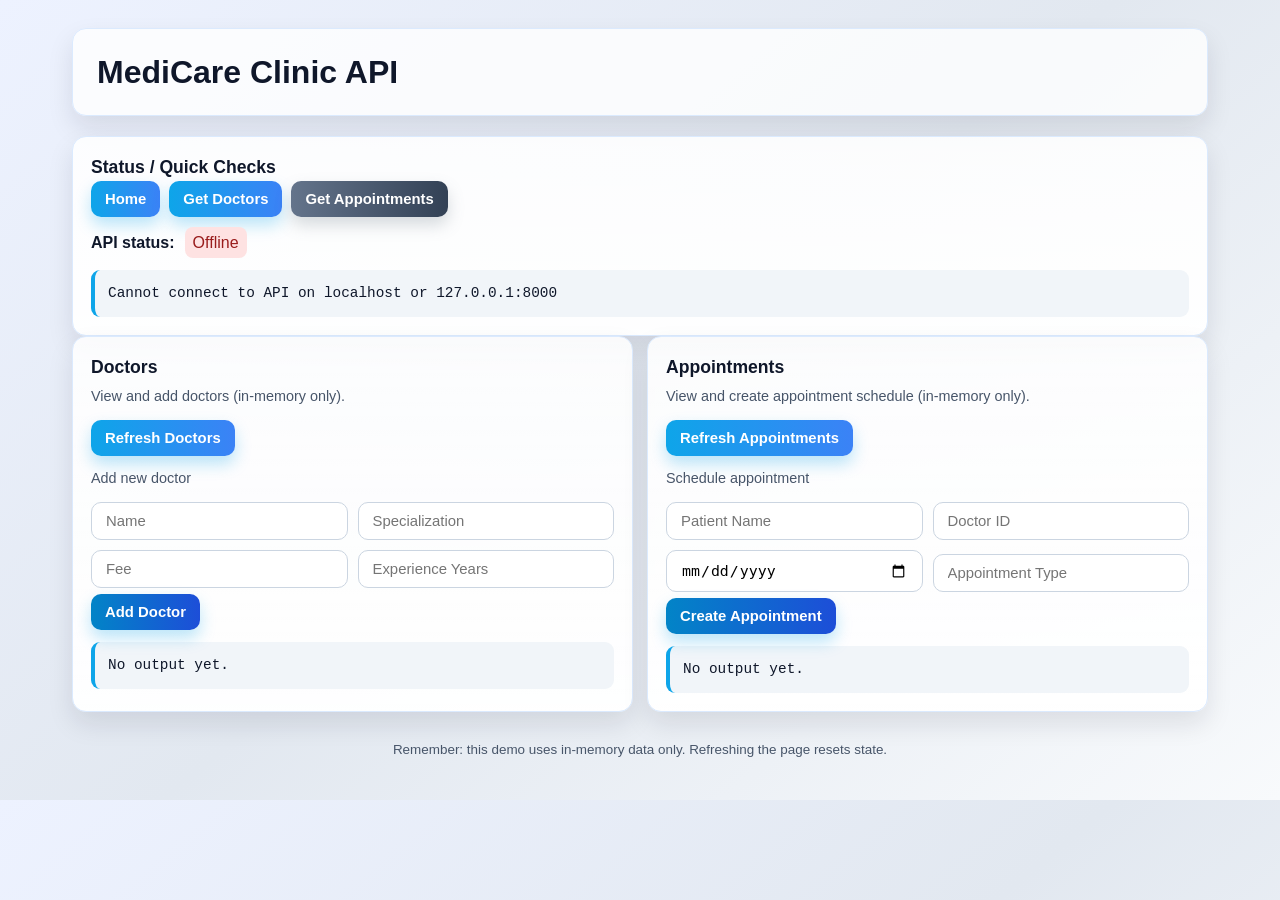
<file: frontend/index.html>
﻿<!DOCTYPE html>
<html lang="en">
<head>
    <meta charset="UTF-8">
    <meta name="viewport" content="width=device-width, initial-scale=1.0">
    <title>MediCare Clinic - Professional UI</title>
    <link rel="stylesheet" href="style.css">
</head>
<body>
    <div class="page">
        <header>
            <h1 class="title">MediCare Clinic API</h1>
        </header>

        <section class="card">
            <p class="section-title">Status / Quick Checks</p>
            <div class="row">
                <button onclick="getHome()">Home</button>
                <button onclick="getDoctors()">Get Doctors</button>
                <button class="secondary" onclick="getAppointments()">Get Appointments</button>
            </div>
            <div class="row" style="gap:10px; margin-top:10px; align-items:center;">
                <span style="font-weight:600">API status:</span>
                <span id="apiStatus" style="padding:4px 8px; border-radius:8px; background:#fde047; color:#1f2937;">Unknown</span>
            </div>
            <div id="statusOutput" class="output">No output yet.</div>
        </section>

        <div class="grid">
            <div class="card">
                <p class="section-title">Doctors</p>
                <p class="section-subtitle">View and add doctors (in-memory only).</p>

                <div class="row">
                    <button onclick="getDoctors()">Refresh Doctors</button>
                </div>

                <section style="margin-top: 12px;">
                    <p class="section-subtitle">Add new doctor</p>
                    <div class="form-grid">
                        <input id="docName" type="text" placeholder="Name" required>
                        <input id="docSpec" type="text" placeholder="Specialization" required>
                        <input id="docFee" type="number" min="0" placeholder="Fee" required>
                        <input id="docExp" type="number" min="0" placeholder="Experience Years" required>
                    </div>
                    <button class="small-btn" onclick="addDoctor()">Add Doctor</button>
                </section>

                <div id="doctorsOutput" class="output">No output yet.</div>
            </div>

            <div class="card">
                <p class="section-title">Appointments</p>
                <p class="section-subtitle">View and create appointment schedule (in-memory only).</p>

                <div class="row">
                    <button onclick="getAppointments()">Refresh Appointments</button>
                </div>

                <section style="margin-top: 12px;">
                    <p class="section-subtitle">Schedule appointment</p>
                    <div class="form-grid">
                        <input id="apptPatient" type="text" placeholder="Patient Name" required>
                        <input id="apptDocId" type="number" min="1" placeholder="Doctor ID" required>
                        <input id="apptDate" type="date" required>
                        <input id="apptType" type="text" placeholder="Appointment Type" required>
                    </div>
                    <button class="small-btn" onclick="createAppointment()">Create Appointment</button>
                </section>

                <div id="appointmentsOutput" class="output">No output yet.</div>
            </div>
        </div>

        <footer class="footer">Remember: this demo uses in-memory data only. Refreshing the page resets state.</footer>
    </div>

    <script>
        const hosts = ['127.0.0.1', 'localhost'];
        const port = 8000;
        let baseUrl = `http://${hosts[0]}:${port}`;

        async function parseResponse(res) {
            const raw = await res.text();
            let data;

            try {
                data = raw ? JSON.parse(raw) : null;
            } catch {
                data = raw;
            }

            if (!res.ok) {
                const message =
                    (data && typeof data === 'object' && (data.detail || data.message)) ||
                    `Request failed with status ${res.status}`;
                throw new Error(typeof message === 'string' ? message : JSON.stringify(message));
            }

            return data;
        }

        function setApiStatus(isOk) {
            const statusEl = document.getElementById('apiStatus');
            if (!statusEl) return;
            statusEl.textContent = isOk ? 'Online' : 'Offline';
            statusEl.style.background = isOk ? '#dcfce7' : '#fee2e2';
            statusEl.style.color = isOk ? '#166534' : '#991b1b';
        }

        async function setStatus(text) {
            document.getElementById('statusOutput').textContent = text;
        }

        async function chooseBaseUrl() {
            for (const host of hosts) {
                const testUrl = `http://${host}:${port}/`;
                try {
                    const resp = await fetch(testUrl, {method:'GET'});
                    if (resp.ok) {
                        baseUrl = testUrl.slice(0, -1);
                        return true;
                    }
                } catch {
                    // try next host
                }
            }
            return false;
        }

        async function getHome() {
            try {
                const res = await fetch(`${baseUrl}/`);
                const data = await parseResponse(res);
                setStatus('Home endpoint response:\n' + JSON.stringify(data, null, 2));
                setApiStatus(true);
            } catch (err) {
                setStatus('Failed to fetch /: ' + err.message);
                setApiStatus(false);
            }
        }

        async function getDoctors() {
            try {
                const res = await fetch(`${baseUrl}/doctors`);
                const data = await parseResponse(res);
                document.getElementById('doctorsOutput').textContent = JSON.stringify(data, null, 2);
                setStatus('Doctors fetched successfully. Count: ' + data.total);
            } catch (err) {
                document.getElementById('doctorsOutput').textContent = '';
                setStatus('Failed to fetch /doctors: ' + err.message);
            }
        }

        async function addDoctor() {
            const name = document.getElementById('docName').value;
            const specialization = document.getElementById('docSpec').value;
            const fee = Number(document.getElementById('docFee').value);
            const experience_years = Number(document.getElementById('docExp').value);

            if (!name || !specialization || Number.isNaN(fee) || Number.isNaN(experience_years)) {
                setStatus('All doctor fields are required.');
                return;
            }

            try {
                const res = await fetch(`${baseUrl}/doctors`, {
                    method: 'POST',
                    headers: { 'Content-Type': 'application/json' },
                    body: JSON.stringify({ name, specialization, fee, experience_years, is_available: true })
                });
                const data = await parseResponse(res);
                setStatus('Add doctor response:\n' + JSON.stringify(data, null, 2));
                getDoctors();
            } catch (err) {
                setStatus('Failed to add doctor: ' + err.message);
            }
        }

        async function getAppointments() {
            try {
                const res = await fetch(`${baseUrl}/appointments`);
                const data = await parseResponse(res);
                document.getElementById('appointmentsOutput').textContent = JSON.stringify(data, null, 2);
                setStatus('Appointments fetched successfully. Count: ' + data.total);
            } catch (err) {
                document.getElementById('appointmentsOutput').textContent = '';
                setStatus('Failed to fetch /appointments: ' + err.message);
            }
        }

        async function createAppointment() {
            const patient_name = document.getElementById('apptPatient').value;
            const doctor_id = Number(document.getElementById('apptDocId').value);
            const date = document.getElementById('apptDate').value;
            const appointment_type = document.getElementById('apptType').value;

            if (!patient_name || Number.isNaN(doctor_id) || !date || !appointment_type) {
                setStatus('All appointment fields are required.');
                return;
            }

            try {
                const res = await fetch(`${baseUrl}/appointments`, {
                    method: 'POST',
                    headers: { 'Content-Type': 'application/json' },
                    body: JSON.stringify({ patient_name, doctor_id, date, appointment_type })
                });
                const data = await parseResponse(res);
                setStatus('Create appointment response:\n' + JSON.stringify(data, null, 2));
                getAppointments();
            } catch (err) {
                setStatus('Failed to create appointment: ' + err.message);
            }
        }

        window.onload = async function () {
            const ok = await chooseBaseUrl();
            setApiStatus(ok);
            if (!ok) {
                setStatus('Cannot connect to API on localhost or 127.0.0.1:8000');
                return;
            }

            await getHome();
            await getDoctors();
            await getAppointments();
        }
    </script>
</body>
</html>
</file>
<file: frontend/style.css>
:root {
    --bg: #f5f7fb;
    --bg-dark: #15202b;
    --card: #ffffff;
    --text: #0f172a;
    --subtext: #475569;
    --primary: #0ea5e9;
    --primary-soft: rgba(14, 165, 233, 0.14);
    --border: #dbeafe;
    --danger: #ef4444;
    --success: #22c55e;
    --shadow: 0 12px 26px rgba(15, 23, 42, 0.1);
}

*, *::before, *::after { box-sizing: border-box; }

body {
    margin: 0;
    background: linear-gradient(140deg, #edf2ff 0%, #e2e8f0 50%, #f8fafc 100%);
    font-family: 'Inter', 'Segoe UI', Tahoma, Geneva, Verdana, sans-serif;
    color: var(--text);
    line-height: 1.45;
}

.page {
    max-width: 1180px;
    margin: 0 auto;
    padding: 28px 22px 40px;
}

header {
    background: #ffffffcc;
    border: 1px solid #dbeafe;
    border-radius: 14px;
    box-shadow: var(--shadow);
    padding: 20px 24px;
    margin-bottom: 20px;
}

.title {
    margin: 0;
    font-size: 2rem;
    font-weight: 800;
}

.subtitle {
    margin: 6px 0 0;
    color: var(--subtext);
    font-size: 1rem;
}

.grid {
    display: grid;
    grid-template-columns: repeat(auto-fit, minmax(340px, 1fr));
    gap: 14px;
}

.card {
    background: linear-gradient(180deg, rgba(255,255,255,0.88), rgba(255,255,255,0.98));
    border: 1px solid #dbeafe;
    border-radius: 14px;
    padding: 18px;
    box-shadow: var(--shadow);
    transition: transform 0.2s ease, box-shadow 0.2s ease;
}

.card:hover { transform: translateY(-2px); box-shadow: 0 14px 34px rgba(15, 23, 42, 0.16); }

.section-title {
    margin: 0;
    font-size: 1.1rem;
    font-weight: 700;
    color: #0f172a;
}

.section-subtitle {
    margin: 6px 0 13px;
    color: var(--subtext);
    font-size: 0.9rem;
}

.row {
    display: flex;
    gap: 9px;
    flex-wrap: wrap;
    align-items: center;
    margin-bottom: 10px;
}

button, input[type=text], input[type=number], input[type=date] {
    border: 1px solid #cbd5e1;
    border-radius: 10px;
    padding: 10px 14px;
    font-size: 0.93rem;
    outline: none;
}

button {
    cursor: pointer;
    color: #fff;
    background: linear-gradient(90deg, #0ea5e9, #3b82f6);
    border: none;
    font-weight: 700;
    transition: transform 0.15s ease, box-shadow 0.15s ease;
    box-shadow: 0 8px 16px rgba(14, 165, 233, 0.28);
}

button:hover { transform: translateY(-1px); box-shadow: 0 10px 20px rgba(14, 165, 233, 0.33); }

button.secondary {
    background: linear-gradient(90deg, #64748b, #334155);
    box-shadow: 0 8px 16px rgba(99, 115, 129, 0.25);
}

.small-btn {
    background: linear-gradient(90deg, #0284c7, #1d4ed8);
    margin-top: 6px;
}

.output {
    margin-top: 12px;
    background: #f1f5f9;
    border-left: 4px solid var(--primary);
    padding: 13px;
    border-radius: 9px;
    white-space: pre-wrap;
    max-height: 270px;
    overflow: auto;
    font-family: 'Fira Code', Consolas, 'Courier New', monospace;
    font-size: 0.9rem;
}

.form-grid {
    display: grid;
    grid-template-columns: 1fr 1fr;
    gap: 10px;
    align-items: end;
}

.info-chip {
    display: inline-flex;
    align-items: center;
    gap: 6px;
    padding: 6px 10px;
    border-radius: 999px;
    background: var(--primary-soft);
    color: #1065a0;
    font-weight: 600;
    font-size: 0.84rem;
}

.footer {
    margin-top: 28px;
    color: var(--subtext);
    font-size: 0.84rem;
    text-align: center;
}

@media (max-width: 740px) {
    .form-grid { grid-template-columns: 1fr; }
    .page { padding: 18px 16px 32px; }
}
</file>
